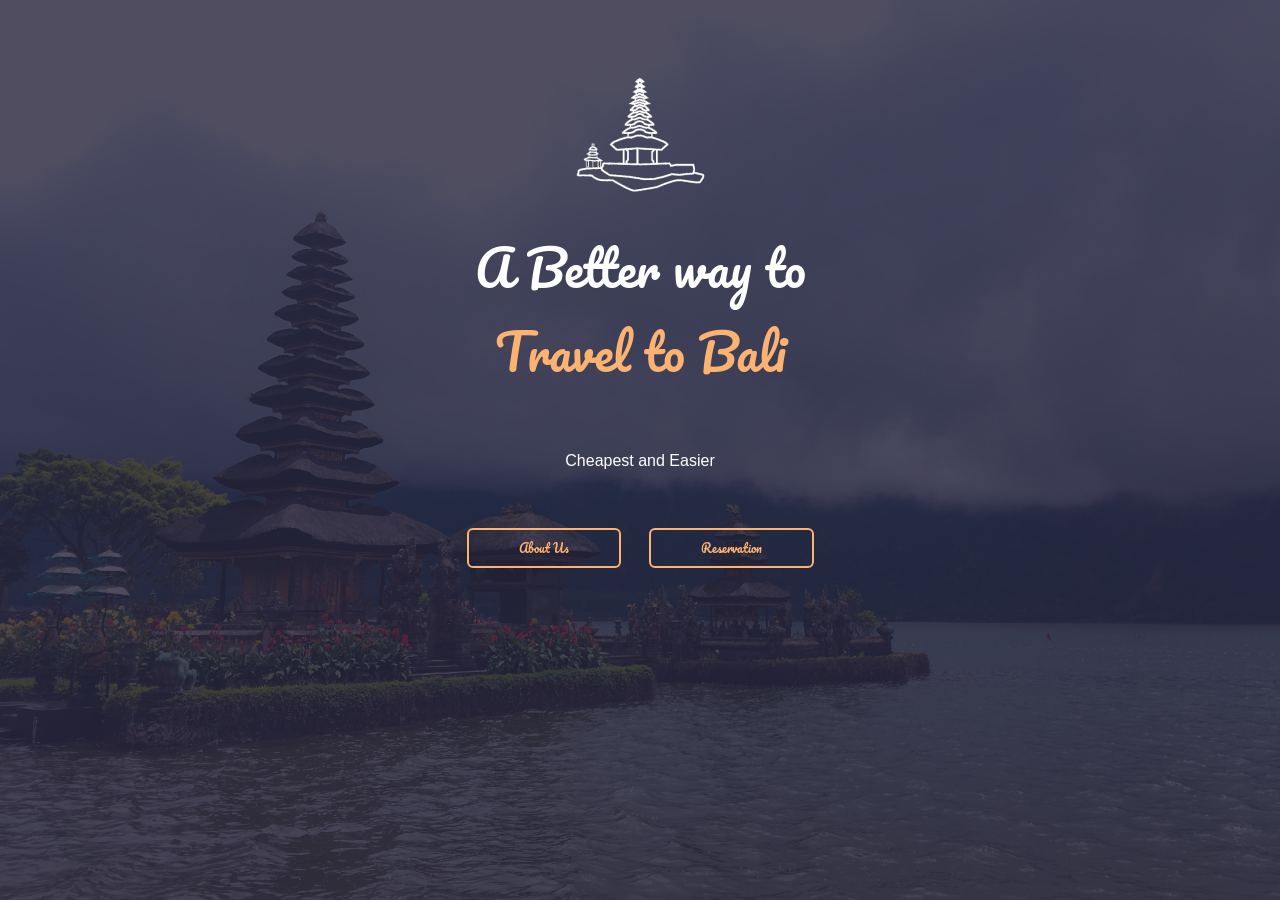
<file: index.html>
<!DOCTYPE html>
<html lang="en">
<head>
    <meta charset="UTF-8">
    <meta name="viewport" content="width=device-width, initial-scale=1.0">
    <title>Better Way To Travel Bali</title>
    <!--css-->
    <link rel="stylesheet" href="css/style.css">
    <link rel="stylesheet" href="css/reset.css">
    <!--Font-->
    <link rel="preconnect" href="https://fonts.gstatic.com">
    <link href="https://fonts.googleapis.com/css2?family=Pacifico&display=swap" rel="stylesheet">
</head>
<body>
    
    <div class="bg">
        <div class="container">
            <img src="img/IconBali.png" alt="Bali">
            <div class="header">
                <h1>A Better way to <br><span>Travel to Bali</span></h1>
            </div> 
            <span>Cheapest and Easier</span>
            <div class="btn">
                <a href="readmore.html">About Us</a>
                <a href="#">Reservation</a>
            </div>
            
        </div>
    </div>

</body>
</html>
</file>
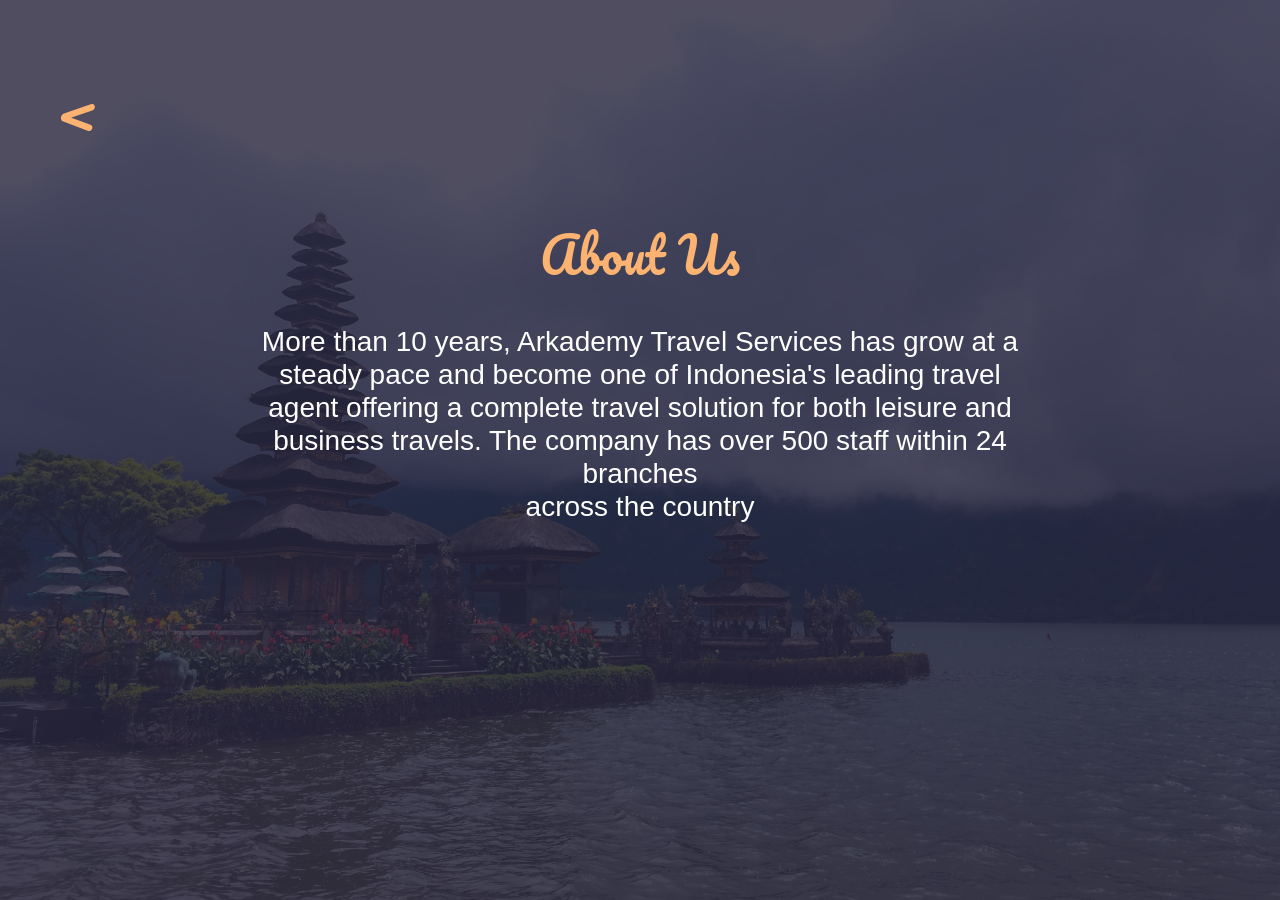
<file: readmore.html>
<!DOCTYPE html>
<html lang="en">
<head>
    <meta charset="UTF-8">
    <meta name="viewport" content="width=device-width, initial-scale=1.0">
    <title>Better Way To Travel Bali</title>
    <!--css-->
    <link rel="stylesheet" href="css/readmore.css">
    <link rel="stylesheet" href="css/reset.css">
    <!--Font-->
    <link rel="preconnect" href="https://fonts.gstatic.com">
    <link href="https://fonts.googleapis.com/css2?family=Pacifico&display=swap" rel="stylesheet">
</head>
<body>
    
    <div class="bg">
        <div class="container">
            <a href="index.html" class="back">&#60;</a>
            <div class="content">
                <h1>About Us</h1>
                <p>More than 10 years, Arkademy Travel Services has grow at a <br>steady pace and become one of Indonesia's leading travel agent offering a complete travel solution for both leisure and business travels. The company has over 500 staff within 24 branches <br>across the country</p>
            </div>
        </div>
    </div>

</body>
</html>
</file>
<file: css/style.css>
/* Main Style */
body, html {
    height: 100%;
}

.bg {
    background-image: url(../img/background.jpg);
    height: 100%;
    background-size: cover;
    background-repeat: no-repeat;  
    background-position: center;
}

.bg .container {
    background-color: rgba(42, 38, 61, 0.82);
    height: 100%;
    text-align: center;
}

.bg .container img {
    margin-top: 44px;
    margin-bottom: 14px;
}

.bg .container .header {
    margin-bottom: 14px;
}

.bg .container .header h1 {
    font-family: 'Pacifico';
    font-weight: 400;
    font-size: 48px;
    line-height: 84px;
    color: white;
}

.bg .container .header h1 span {
    color: #FCB371;
    font-family: 'Pacifico';
}

.bg .container span {
    font-family: -apple-system, BlinkMacSystemFont, 'Segoe UI', Roboto, Oxygen, Ubuntu, Cantarell, 'Open Sans', 'Helvetica Neue', sans-serif;
    color: white;
    margin-bottom: 59px;
    display: block;
}

.btn {
    display: flex;
    justify-content: center;
}

.bg .container a {
    font-size: 12px;
    text-decoration: none;
    font-family: 'Pacifico';
    color: #FCB371;
    border: 2px solid #fcb371;
    padding: 12px 50px;
    border-radius: 6px;
    transition: 300ms;
}

.bg .container a:nth-last-child(1){
    margin-left: 28px;
}

.bg .container a:hover {
    background-color: #FCB371;
    color: white;
}
</file>
<file: css/readmore.css>
body, html {
    height: 100%;
}

.bg {
    background-image: url(../img/background.jpg);
    height: 100%;
    background-size: cover;
    background-repeat: no-repeat;  
    background-position: center;
}

.bg .container {
    background-color: rgba(42, 38, 61, 0.82);
    height: 100%;
}

.bg .container .back {
    font-size: 60px;
    margin-top: 80px;
    margin-left: 56px;
    font-weight: 400;
    font-family: 'Pacifico';
    text-decoration: none;
    color: #FCB371;
    display: inline-block;
    margin-bottom: 91px;
}

.bg .container .content {
    text-align: center;
    padding-left: 256px;
    padding-right: 256px;
}

.bg .container .content h1 {
    font-size: 48px;
    font-weight: 400;
    font-family: 'Pacifico';
    color: #FCB371;
    margin-bottom: 46px;
}

.bg .container .content p {
    font-weight: 400;
    font-size: 28px;
    line-height: 33px;
    color: white;
    font-family: -apple-system, BlinkMacSystemFont, 'Segoe UI', Roboto, Oxygen, Ubuntu, Cantarell, 'Open Sans', 'Helvetica Neue', sans-serif;
    text-align: center;
}
</file>
